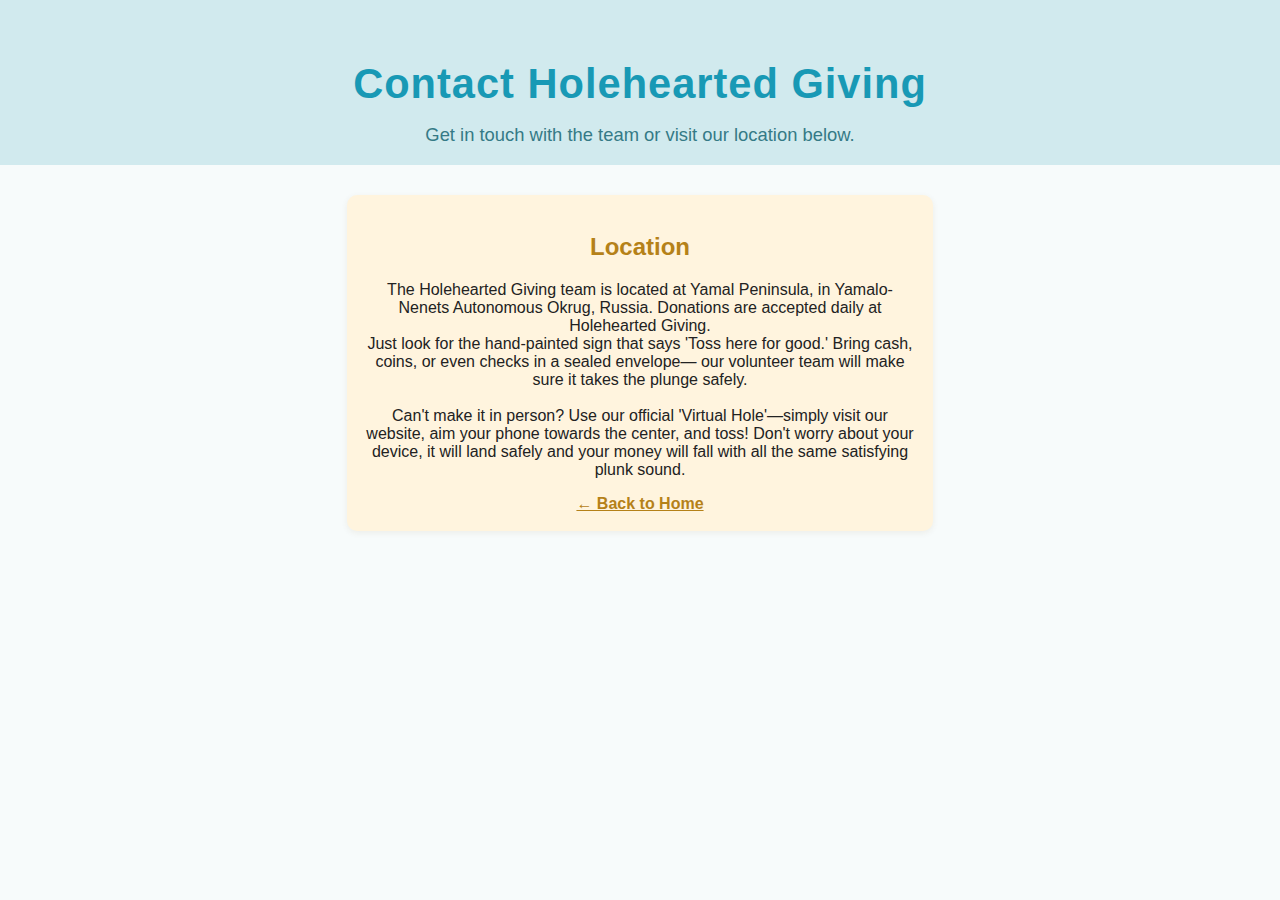
<file: holehearted giving/contact.html>
<!DOCTYPE html>
<html>
<head>
    <title>Contact Holehearted Giving</title>
    <link href="givningstyle.css" rel="stylesheet" />
</head>
<body class="main-body">
    <header class="hero-section">
        <h1 id="main-title">Contact Holehearted Giving</h1>
        <p class="subtitle">Get in touch with the team or visit our location below.</p>
    </header>
    
    <section class="contact">
        <h2>Location</h2>
        <p>The Holehearted Giving team is located at Yamal Peninsula, in Yamalo-Nenets Autonomous Okrug, Russia. Donations are accepted daily at Holehearted Giving.<br>
        Just look for the hand-painted sign that says 'Toss here for good.' Bring cash, coins, or even checks in a sealed envelope—
        our volunteer team will make sure it takes the plunge safely.<br><br>
        Can't make it in person? Use our official 'Virtual Hole'—simply visit our website, aim your phone towards the center, and toss! Don't worry about your device, it will land safely and your money will fall with all the same satisfying plunk sound.</p>
        <a href="holehearted-giving.html">&larr; Back to Home</a>
    </section>
</body>
</html>
</file>
<file: holehearted giving/givningstyle.css>
body.main-body {
    background: #f7fbfb;
    color: #222;
    font-family: 'Segoe UI', Verdana, Arial, sans-serif;
    margin: 0;
    padding: 0;
}

.hero-section {
    background: #d1eaee;
    padding: 32px 0 16px 0;
    text-align: center;
}

#main-title {
    margin-bottom: 12px;
    font-size: 2.6rem;
    color: #1899b5;
    font-weight: 800;
    letter-spacing: 1px;
}

.subtitle {
    font-size: 1.15rem;
    max-width: 700px;
    margin: 0 auto;
    color: #357a86;
    line-height: 1.6;
}

.image-gallery {
    margin: 32px 0 18px 0;
    display: flex;
    flex-direction: column;
    align-items: center;
}

.image-stack {
    position: relative;
    width: 80vw;
    max-width: 700px;
    margin: 0 auto 18px auto;
    min-height: 200px;
}

.stack-base.gallery-img {
    display: block;
    width: 600px;
    height: 500px;
    object-fit: cover;
    border-radius: 12px;
    box-shadow: 0 6px 18px rgba(30,90,110,0.10);
    margin: 0 auto;
}

.stack-gif.hero-img {
    position: absolute;
    left: 50%;
    top: 50%;
    transform: translate(-50%, -50%);
    width: 300px;
    height: 300px;
    object-fit: cover;
    z-index: 2;
    box-shadow: 0 6px 30px rgba(0,0,0,0.14);
    border-radius: 10px;
    pointer-events: none;
    display: block;
}

.hero-img:not(.stack-gif) {
    width: 220px;
    margin-bottom: 18px;
    border-radius: 10px;
    box-shadow: 0 4px 20px rgba(23,43,45,0.09);
}

.gallery-img:not(.stack-base) {
    width: 80vw;
    max-width: 700px;
    border-radius: 12px;
    box-shadow: 0 6px 18px rgba(30,90,110,0.10);
    margin-bottom: 8px;
}

.center {
    display: block;
    margin: 0 auto;
}

.how-it-works {
    background: #f3f9fa;
    padding: 22px 18px;
    margin: 20px auto 0 auto;
    max-width: 850px;
    border-radius: 10px;
    box-shadow: 0 2px 8px rgba(30,90,110,0.04);
}
.how-it-works h2 {
    color: #148b96;
}
.how-it-works p {
    font-size: 1.1rem;
    line-height: 1.7;
    color: #36626a;
}

.faqs {
    max-width: 700px;
    margin: 24px auto;
    padding: 18px;
    background: #e0f7fa;
    border-radius: 10px;
    box-shadow: 0 2px 6px rgba(20,80,110,0.04);
    text-align: center;
}
.faqs h2 {
    color: #1899b5;
    text-align: center;
}
.faqs ul {
    color: #235e71;
    font-size: 1rem;
    display: inline-block;
    text-align: left;
    margin: 0 auto;
    padding: 0;
}
.faqs ul li {
    text-align: left;
    margin: 0.7em 0;
    list-style-position: inside;
}

.contact {
    background: #fff4de;
    margin: 30px auto 0 auto;
    max-width: 550px;
    padding: 18px;
    border-radius: 10px;
    box-shadow: 0 2px 6px rgba(110,81,30,0.08);
    text-align: center;
}
.contact h2 {
    color: #b58118;
}
.contact a {
    color: #b58118;
    text-decoration: underline;
    font-weight: bold;
}

@media (max-width: 600px) {
    #main-title {
        font-size: 1.6rem;
    }
    .image-gallery {
        margin-top: 8px;
    }
    .faqs, .how-it-works, .contact {
        padding: 12px;
    }
    .gallery-img, .hero-img {
        width: 98vw;
        max-width: 100%;
    }
}
</file>
